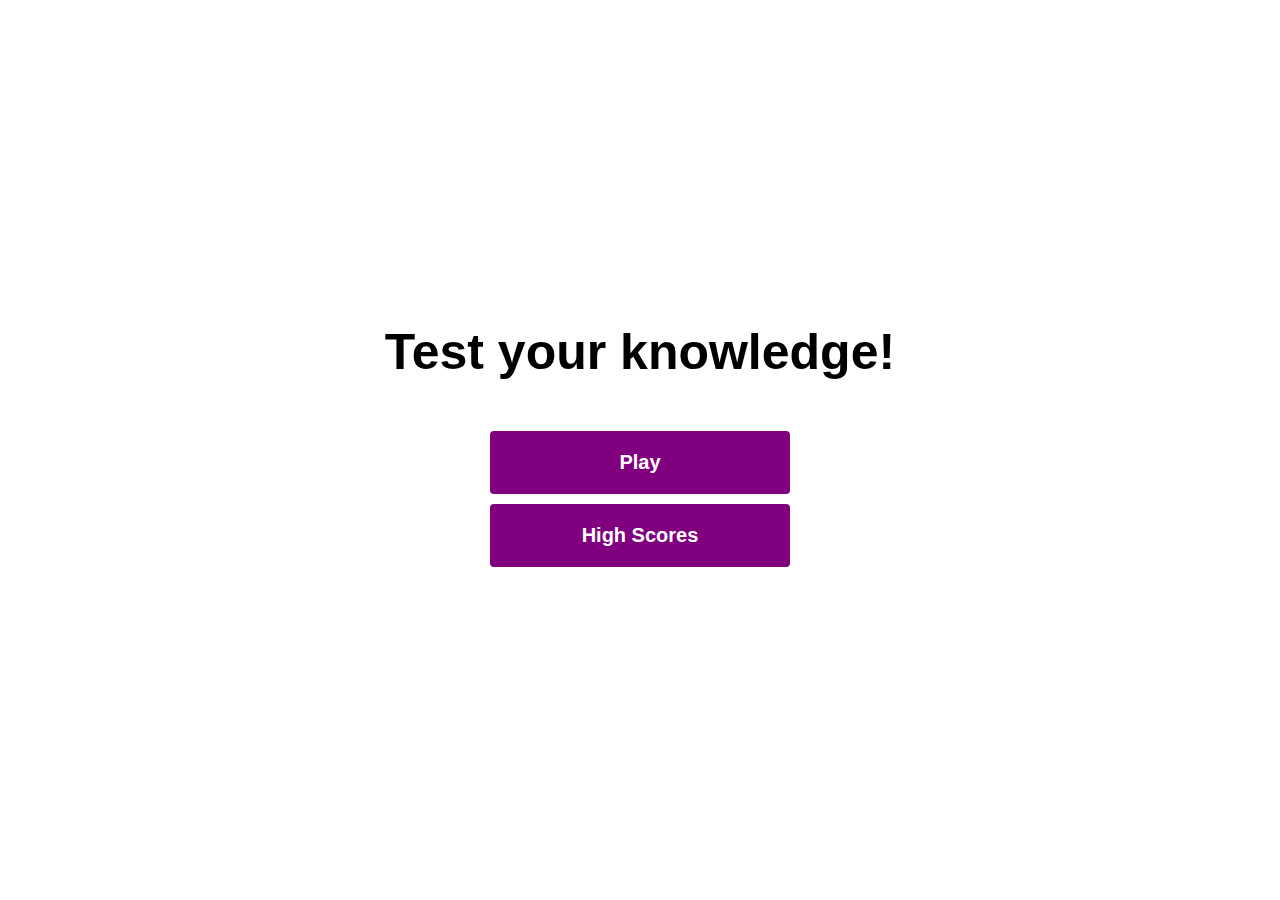
<file: index.html>
<!DOCTYPE html>
<html lang="en">
<head>
    <meta charset="UTF-8">
    <meta http-equiv="X-UA-Compatible" content="IE=edge">
    <meta name="viewport" content="width=device-width, initial-scale=1.0">
    <title>Start</title>
    <link rel="stylesheet" href="./Assets/style.css">
</head>
<body>
    <div class="container">
        <div id="quiz" class="flex-column flex-center">
            <h1>Test your knowledge!</h1>
            <a href="./Assets/game.html" class="btn">Play</a>
            <a href="./Assets/highscores.html" id="highscore-btn" class="btn">High Scores</a>
            
        </div>
    </div>
</body>
</html>
</file>
<file: Assets/style.css>
:root {
    background-color: white
}

* {
    box-sizing: border-box;
    margin: 0;
    padding: 0;
    font-size: 62.5%;
    font-family: Arial, Helvetica, sans-serif;
}

h1 {
    font-size: 5rem;
    color: black;
    margin-bottom: 5rem;
}

h2 {
    font-size: 4rem;
    color: black;
    margin-bottom: 4rem;
}

.container{
    width: 100vw;
    height: 100vh;
    display: flex;
    justify-content: center;
    align-items: center;
    max-width: 80rem;
    margin: 0 auto;
    padding: 2rem;
}

.flex-column{
    display: flex;
    flex-direction: column;
}

.flex-center{
    justify-content: center;
    align-items: center;
}

.justify-center{
    justify-content: center;
}

.text-center{
    justify-content: center;
}

.hidden{
    display: none;
}

.btn {
    font-size: 2rem;
    font-weight: bold;
    padding: 2rem 0;
    width: 30rem;
    text-align: center;
    margin-bottom: 1rem;
    text-decoration: none;
    color: white;
    background: purple;
    border-radius: 4px;
}

.btn:hover{
    cursor: pointer;
    transform: scale(1.02);
}
</file>
